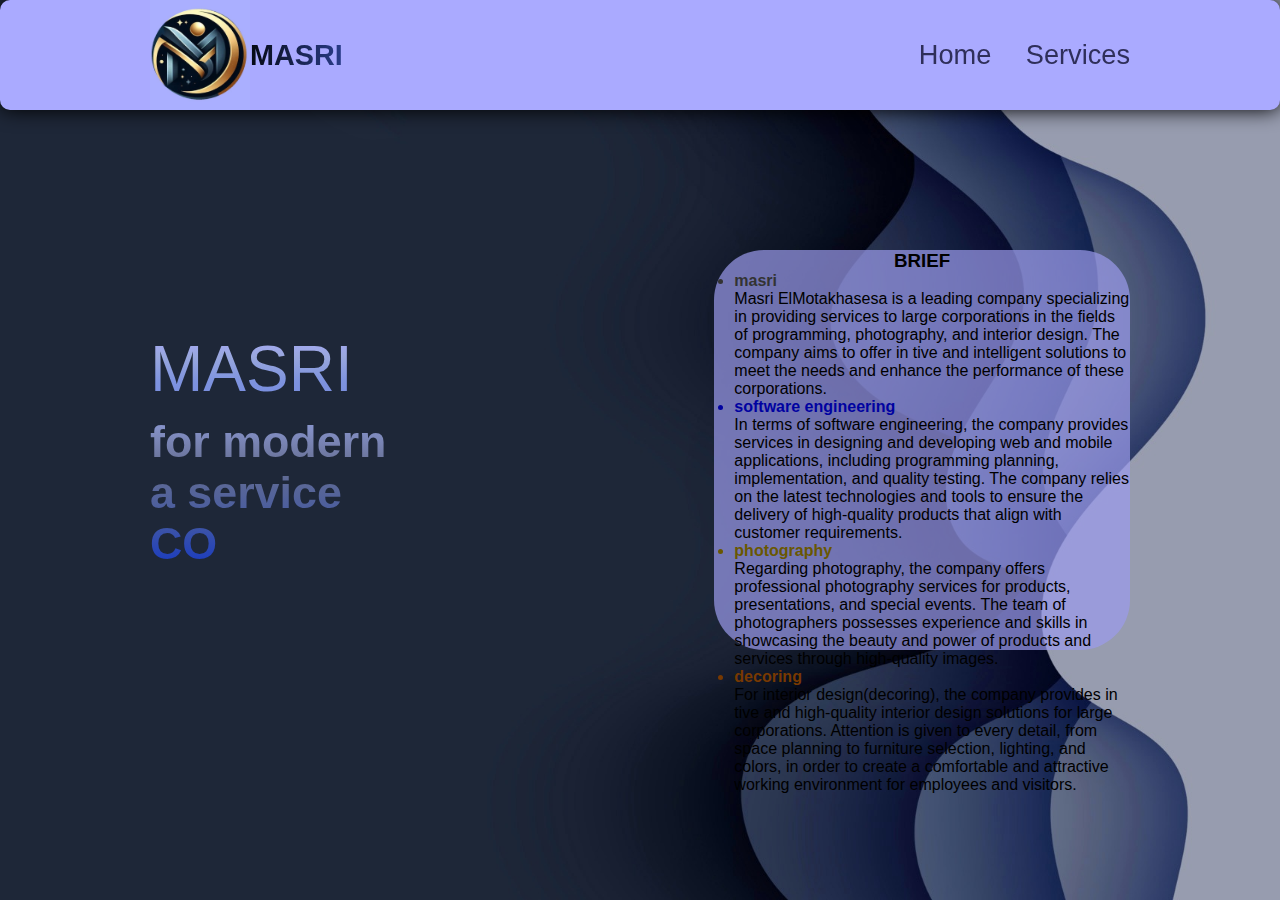
<file: index.html>
<!DOCTYPE html>
<html lang="en">

<head>
    <meta charset="UTF-8">
    <meta name="viewport" content="width=device-width, initial-scale=1.0">
    <link rel="stylesheet" href="masri.css">
    <link rel="icon" type="image/jpg" href="img/logo11.jpg">
    <title>MASRI</title>
</head>

<body>
    <header>
        <div class="fo">
            <img style="width: 100px; height:110px; " src="img/logo2.jpg">
            <div class="header-logo">
                <a href="#" class="logo moveingColor">masri</a>
            </div>
        </div>
        <nav class="navigation">
            <a class="active" href="#Home ">Home <span class="underline">
                    <div style="width: 100%"></div>
                </span>
            </a>
            <a class="services " href="index2.html">Services</a>
        </nav>
    </header>
    <section class="main">
        <div class="ls">
            <h2>MASRI</h2>
            <span id="kathery">for modern a service CO </span>
            <br>
        </div>
        <div class="class">
            <h3>BRIEF</h3>
            <ul>
                <li style="color: #333;">
                    <h4>masri</h4>
                </li>
                <p>Masri ElMotakhasesa is a leading company specializing in providing services to large corporations in
                    the fields of programming, photography, and interior design. The company aims to offer in tive and
                    intelligent solutions to meet the needs and enhance the performance of these corporations.</p>
                <li style="color:#0002A1;">
                    <h4>software engineering</h4>
                </li>
                <p> In terms of software engineering, the company provides services in designing and developing web and
                    mobile applications, including programming planning, implementation, and quality testing. The
                    company relies on the latest technologies and tools to ensure the delivery of high-quality products
                    that align with customer requirements.</p>
                <li style="color:rgb(105, 87, 0);">
                    <h4>photography</h4>
                </li>
                <p> Regarding photography, the company offers professional photography services for products,
                    presentations, and special events. The team of photographers possesses experience and skills in
                    showcasing the beauty and power of products and services through high-quality images.</p>
                <li style="color:rgb(120, 57, 1);;">
                    <h4>decoring</h4>
                </li>
                <p>For interior design(decoring), the company provides in tive and high-quality interior design
                    solutions for large corporations. Attention is given to every detail, from space planning to
                    furniture selection, lighting, and colors, in order to create a comfortable and attractive working
                    environment for employees and visitors.</p>
            </ul>
            </p>
        </div>
        </div>
    </section>
</body>

</html>
</file>
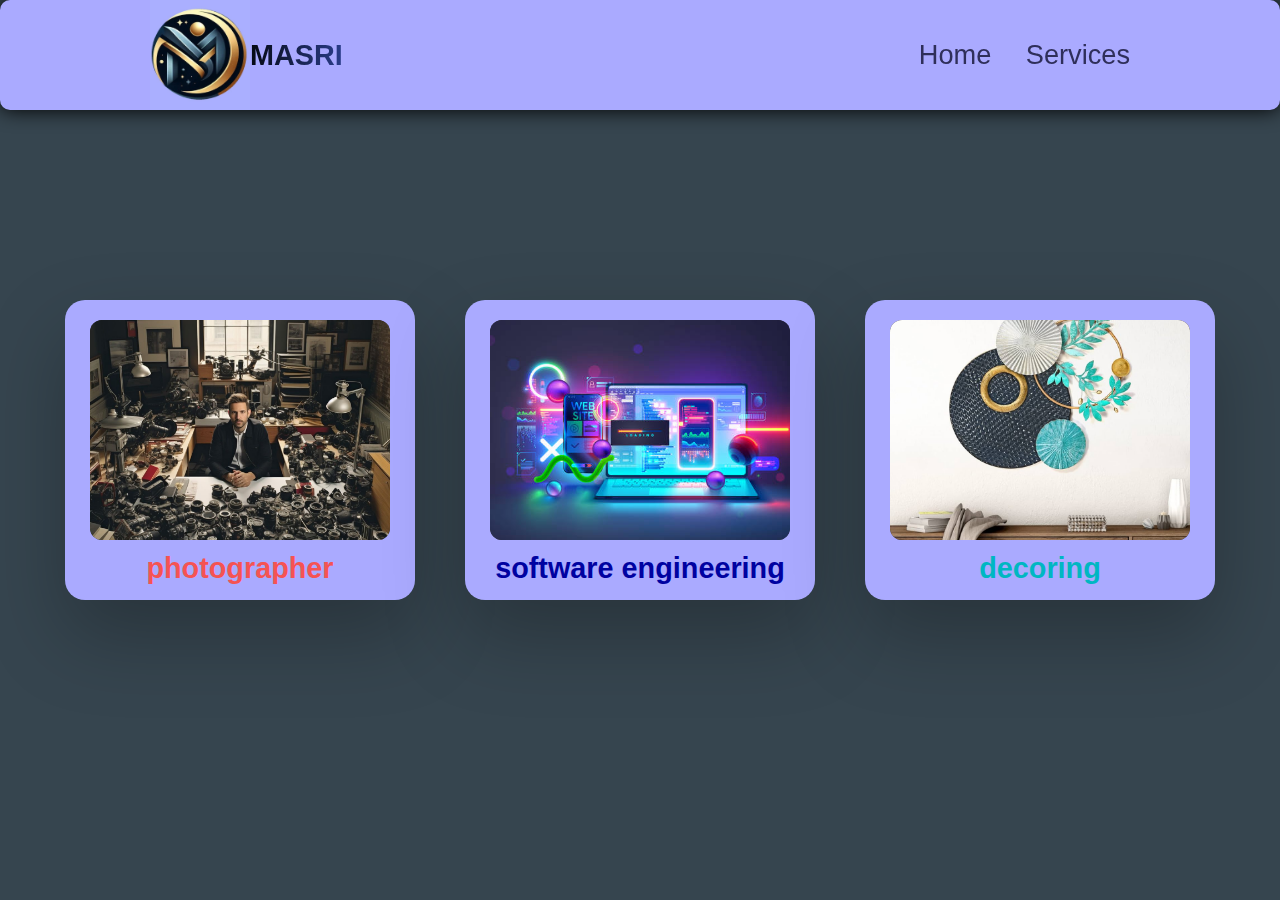
<file: index2.html>
<!DOCTYPE html>
<html lang="en">

<head>
    <meta charset="UTF-8">
    <meta name="viewport" content="width=device-width, initial-scale=1.0">
    <title>MASRI2</title>
    <link rel="stylesheet" href="masri.css">
    <link rel="icon" type="image/jpg" href="img/logo11.jpg">
</head>
<body>
    <header>
        <div class="fo">
            <img style="width: 100px; height:110px; " src="img/logo2.jpg">
            <div class="header-logo">
                <a href="#" class="logo moveingColor">masri</a>
            </div>
        </div>
        <nav class="navigation">
            <a class="active" href="#Home ">Home <span class="underline">
                    <div style="width: 100%"></div>
                </span>
            </a>
            <a class="services " href="index2.html">Services</a>
        </nav>
    </header>
    <!-- End  header of the Masri co -->
    <div class="container">
        <!-- Start photographer card -->
        <div class="card" style="--ccc: #F55353">
            <div class="img-box">
                <img src="img/phto.jpg">
            </div> 
            <div class="content">
                <h2>photographer </h2>
                <p>
                        more then 1000+ photos
                     & more then 100+ desgin
                     &   worked in more then 4 company
                </p>
                <a href="/photographer.html">Read More</a>
            </div>
        </div>
        <!--End photographer card  --->

           <!-- Start software engineering  card -->

        <div class="card" style="--ccc:#0002A1">
            <div class="img-box">
                <img src="img/softwere.jpg">
            </div>
            <div class="content">
                <h2>software engineering </h2>
                <p>
                        more then 100+ program
                     & more then 100+ indpentet project 
                      &  worked in more then 6 company
                </p>
                <a    href="software.html">Read More</a>
            </div>
        </div>

           <!-- End software engineering  card -->



           <!-- Start decoring card -->

        <div class="card" style="--ccc:#00B7C2">
            <div class="img-box">
                <img src="img/decoring.jpg">
            </div>
            <div class="content">
                <h2>decoring </h2>
                <p>
                        more then 1600+ decor
                      & then 200+ form
                      &  worked in more then 5 company

                </p>
                <a href="decor.html">Read More</a>
            </div>
        </div>
                   <!-- End decoring card -->

    </div>
    <script >

let  masage= function()
{
    alert("Thank you for choosing US  ");
    
};
setTimeout(masage, 4000);

    </script>
</body>

</html>
</file>
<file: masri.css>
@import url("https://fonts.googleapis.com/css2?family=Poppins:ital,wght@0,100;0,200;0,300;0,400;0,500;0,600;0,700;0,800;0,900;1,100;1,200;1,300;1,400;1,500;1,600;1,700;1,800;1,900&display=swap");
/* here header & logo moveing  */

/* gnaral desniging  */

* {
    font-family: "Poppins", sans-serif;
    margin: 0;
    padding: 0;
    box-sizing: border-box;

}
/* for movent of the logo  */


.moveingColor {

    background-image: linear-gradient(to right,
            rgb(88, 115, 221), #050813, rgb(42, 61, 138), rgb(7, 15, 56), rgb(88, 115, 221));
    color: transparent;
    background-size: 400%;
    background-position: -100%;
    animation: animatedText 3s infinite alternate;
}

@keyframes animatedText {
    to {
        background-position: 100%;
    }
}

/* for the header itself */

header {
    vertical-align: middle;
    background-color: #aaf;
    width: 100%;
    position: fixed;
    z-index: 999;
    display: flex;
    justify-content: space-between;
    align-items: center;
    padding: 0.1px 150px;
    box-shadow: 0 0 20px #000;
    border-radius: 10px;
    
}

.logo {

    -webkit-background-clip: text;
    text-transform: uppercase;
    font-weight: 700;
    font-size: 1.8em;

}

header .fo
{
    display: flex;
    justify-content: center;
    align-items: center;
    
}
.navigation a {
    color: rgb(47, 47, 90);
    text-decoration: none;
    font-size: 1.7em;
    font-weight: 500;
    padding-left: 30px;
    transition: 0.5s ease;
    display: inline-block;

}



.navigation a:hover {
    transform: scale(1.2);
    text-shadow: 0 0 5px #46658a;
}

.navigation a.active ::before {
    transform: scale(1.2);
    text-shadow: 0 0 5px #46658a;
}



.underline {
    width: 100%;
    height: 3px;
    margin-top: -2px;
     display: block; 
} 


.underline div {
    top: 0;
    left: 0;
    height: 100%;
    /* background-color: rgb(47, 47, 90); */
    border-radius: 30px;
}

section {
    padding: 100px 150px;
}

.main {
    width: 100%;
    min-height: 100vh;
    display: flex;
    align-items: center;
    background-image: url("img/1.jpeg") ;
    background-size: cover;
    background-position: center;
    background-attachment: fixed;
}

.main h2 {
    background-image: linear-gradient(rgb(170, 170, 255), rgb(153, 167, 221), rgb(126, 147, 223), rgb(117, 138, 223));
    color: transparent;
    -webkit-background-clip: text;
    font-size: 4em;
    font-weight: 500;



}



.main span {
    background-image: linear-gradient(rgb(142, 155, 215), rgb(101, 110, 146), rgb(70, 90, 160), rgb(22, 57, 195));
    color: transparent;
    -webkit-background-clip: text;
    display: inline-block;
    margin-top: 10px;
    font-size: 2.8em;
    font-weight: 600;
}


.main #hassen {
    display: inline-block;
    margin-top: 10px;
    color: #4e9eff;
    font-size: 1em;
    font-weight: 600;
}

.main .ls {
    padding-right: 30%;
}
.class 
{
    align-items: center;
    justify-content: center;
    width: 800px;
    height: 400px;
    background-color: rgb(155, 155, 236, 0.70);
    border-radius: 50px;
}

.class h3
{
    display: flex;
    justify-content: center;

   
}
ul
{
    padding-left:20px ;
}



/* here page two respanseve cards */


/* it make it easer to  desgin */
*
{
  margin: 0;
  padding: 0;
  box-sizing: border-box;
  font-family:'Poppoins', sans-serif;  
}

body {
    display: flex;
    justify-content: center;
    min-height: 100vh;
    background: #36454F;

}

/* flex and dinamic proprties */
.container {
    position: relative;
    display: flex;
    justify-content: center;
    align-items: center;
    flex-wrap: wrap;
    gap: 10px 50px;
    padding: 152px 50px;
}
/* making the cards itself here */
.container .card {
    position: relative;  
    display: flex;
    justify-content: center;
    align-items: flex-start;
    width: 350px;
    max-width: 100%;
    height: 300px;
    background: #aaf;
    border-radius: 20px;
    transition: 0.5s;
    box-shadow: 0 35px 80px rgba(0, 0, 0, 0.25);
}
/* doing hover affact to change the height bigger to  400 and make the overflow (photo) hidden*/
.container .card:hover {
    height: 400px;
}
/* set the  box of the photos in  the cards   */
.container .card .img-box {
    position: absolute;
    top: 20px;
    width: 300px;
    height: 220px;
    background: #333;
    border-radius: 12px;
    overflow: hidden;
    transition: 0.5s;
}
/* doing the hover to make the box of the photos go up and smaller and adding the shadow affact  */
.container .card:hover .img-box {
    top: -90px;
    scale: 0.75;
    box-shadow: 0 15px 45px rgba(0, 0, 0, 0.2);
}
/* seting the actual photos */
.container .card .img-box img {
    position: absolute;
    top: 0;
    left: 0;
    width: 100%;
    height: 100%;
    object-fit: cover; 
}

/* seting the contant  of the cards making the  height small to make the contant desaper */
.container .card .content {
    position: absolute;
    top: 252px;
    width: 100%;
    height: 35px;
    padding: 0 30px;
    text-align: center;
    overflow: hidden;
    transition: 0.5s;
}
/* making the content go up with the photos(hover)   */
.container .card:hover .content {
    top: 130px;
    height: 250px;
}
/*  set the color of the cards class relative to the class it self with var function  */
.container .card .content h2 {
    font-size: 1.8rem;
    font-weight: 700;
    color: var(--ccc);
}

/* set the color of p */
.container .card .content p {
    color: #333;
}
/*set the colors of the links throw var and other setings  */
.container .card .content a {
    position: relative;
    top: 15px;
    display: inline-block;
    padding: 12px 25px;
    text-decoration: none;
    background: var(--ccc);
    color: white;
    font-weight: 500;
}
/* setint the opacity of the a (links) its not transparty becouse a is aready hidden making the opacity the opposit of it  */
.container .card .content a:hover {
    opacity: 0.8;
}
</file>
